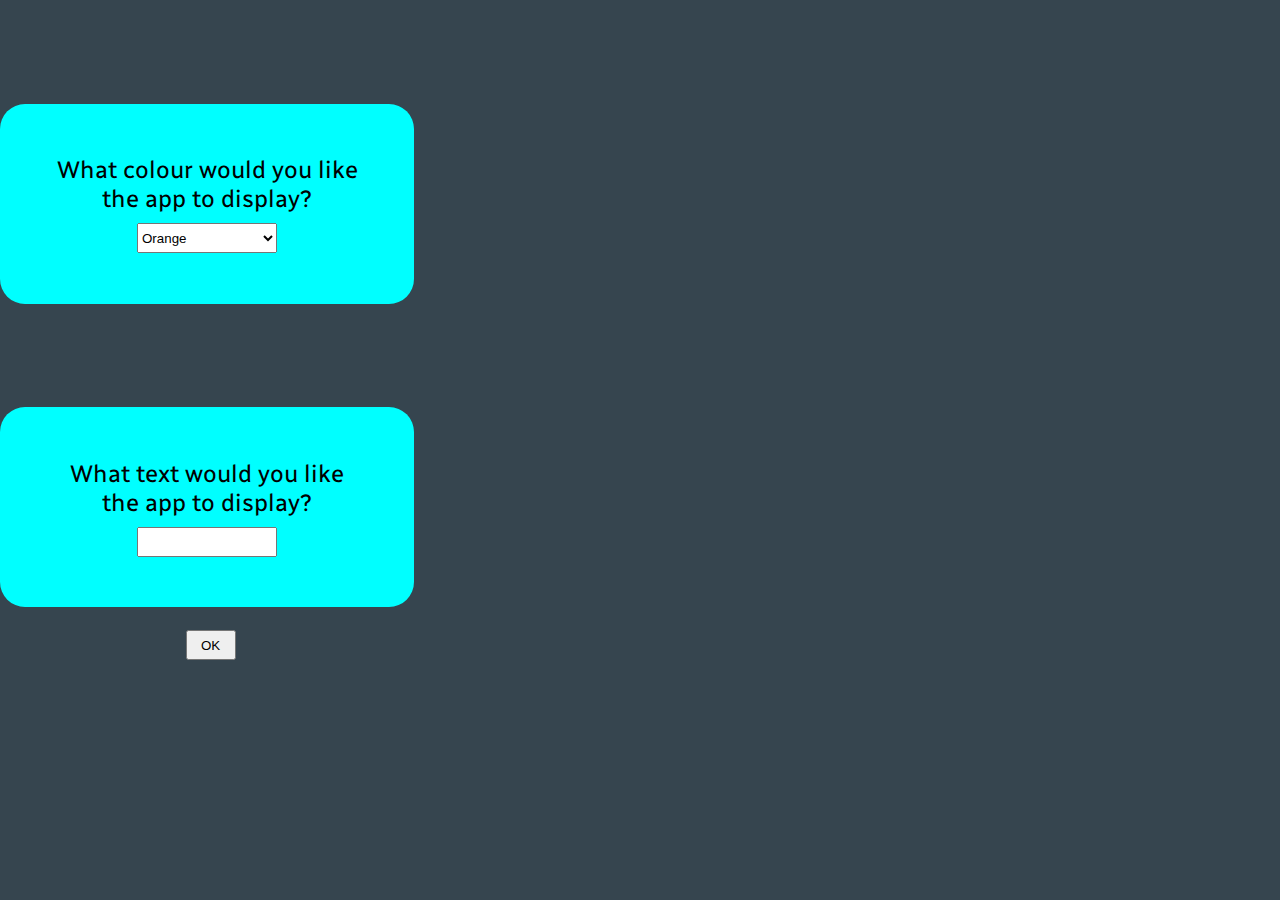
<file: index.html>
<!DOCTYPE html>
<html lang="en">
<head>
    <meta charset="UTF-8">
    <meta http-equiv="X-UA-Compatible" content="IE=edge">
    <meta name="viewport" content="width=device-width, initial-scale=1.0">
    <link rel="manifest" href="site.webmanifest">
    <link rel="stylesheet" href="buspass.css">
    <link rel="stylesheet" href="palette.css">
    <link rel="stylesheet" href="style.css">
    <title>Bus Pass</title>
    <link rel="apple-touch-icon" href="apple-icon-180.png">
    <meta name="apple-mobile-web-app-capable" content="yes">
    <script src="app-input.js"></script>
</head>
<body>
    <div id="part1">
        <div class="container-part1">
            <div class="color">
                <p style="color: black;">What colour would you like the app to display?</p>
                <select name="color" id="color">
                    <option value="orange">Orange</option>
                    <option value="blue">Blue</option>
                    <option value="green">Green</option>
                    <option value="grey">Grey</option>
                    <option value="pink">Pink</option>
                </select>    
            </div>
            <div class="word">
                <p style="color: black;">What text would you like the app to display?</p>
                <input type="text" name="word" id="word">
            </div>
            <div class="submit">
                <button class="submit" onclick="setUp()">OK</button>
            </div>
        </div>
    </div>
    <div id="part2">
        <nav>
            <div class="grid-container-3">
                <div class="grid-item">
                    <li class="first"></li>
                    <li class="second"></li>
                    <li class="third"></li>
                </div>
                <div class="grid-item align">
                    <h1 class="header">Tickets</h1>
                </div>
                <div class="grid-item imageDiv"><img src="img/cart-flipped.png" alt="cart"></div>
            </div>
        </nav>
        <div class="grid-container-3 links">
            <div class="grid-item align active">Active Tickets</div>
            <div class="grid-item align">My Tickets</div>
            <div class="grid-item align">Buy Tickets</div>
        </div>
        <div class="container">
            <div class="wrapper">
                <div class="qr_wrapper">
                    <img src="img/qr.jpeg" alt="qrcode">
                </div>
                <div class="passname">
                    <h1>Manchester 7 <br> Day MagicRider</h1>
                </div>
                <div class="passtype">
                    <div class="grid-container-2">
                        <div class="grid-item passtype-element">
                            <h1>1 Adult</h1>
                        </div>
                        <div class="grid-item passtype-element" style="text-align:right;">
                            <h1>£21</h1>
                        </div>
                    </div>
                </div>
                <div class="valid">
                    <p>Valid from: 00:00, <span id="date"></span></p>
                </div>
                <div id="animated" class="clockwise">
                    <h1 id="display" style="color: black;"></h1>
                </div>
                <div class="countdown">
                    <p class="countdown_text">Ticket expires in</p>
                    <p id="timer"></p>
                </div>
                <div class="ticket_id">
                    <p>1241-<span id="id_date"></span>133-438</p>
                </div>
                <div class="bottom">
                    <p>More details <span class="to">&gt;</span></p>
                </div>
            </div>
            <footer></footer>
        </div>
    </div>
    <script src="buspass.js"></script>
    <script>
        window.onload = function() {
            const displayElement = document.getElementById("display");
            let showTime = true;
            const wordInput = document.getElementById("word");
            let word = "Hello"; // Default word

            function updateDisplay() {
                displayElement.classList.add("fade");
                setTimeout(() => {
                    displayElement.innerText = showTime ? new Date().toLocaleTimeString([], { hour: '2-digit', minute: '2-digit' }) : word;
                    displayElement.classList.remove("fade");
                    showTime = !showTime;
                }, 1000);
            }

            setInterval(updateDisplay, 2000);
            updateDisplay();

            // Set up word based on user input
            function setUp() {
                word = wordInput.value || "Hello"; // Update the word if input is not empty
                displayElement.innerText = word; // Display the word immediately
            }

            window.addEventListener("click", (event) => {
                document.documentElement.requestFullscreen().catch((e) => {
                    console.log(e);
                });
            });
        };
    </script>
</body>
</html>
</file>
<file: buspass.css>
@import url('https://fonts.googleapis.com/css2?family=Radio+Canada&display=swap');

*{
    box-sizing: border-box;
    margin:0;
    left:0;
}

body{
    max-width: 414px;
    max-height: 896px;
    color: var(--westar);
    font-family: 'Radio Canada', sans-serif;
    background-color: #36454F;
}
#part2{
    display: none;
}
nav{
    background-color: var(--firefly);
    width: 100%;
    height: 60px;
    /* position: absolute; */
    padding: 0;
}
.grid-container-3 {
    display: grid;
    grid-template-columns: auto auto auto;
    padding-top: 10px;
  }

.grid-container-2 {
    display: grid;
    grid-template-columns: auto auto;
    padding-top: 10px;
}

.grid-item {
    padding: 10px;
}
.nav-lists li{
    list-style: none;
}
.burger{
    text-align: left;
}
.first, .second, .third{
    margin-left: 20px;
    list-style: none;
    border-bottom: solid 3px var(--westar);
    border-radius: 5px;
    width: 30px;
    
}
.first, .second{
    margin-bottom: 7px;
}
.header{
    font-size: 1.2em;
    font-weight: lighter;
    /* margin-top: 20px; */
    color: var(--westar);
    text-align: center;
}
.imageDiv{
    text-align: right;
    padding-right: 30px;
}
.imageDiv img{
    width: 22px;
}

.align{
    text-align: center;
}
.links{
    background-color: var(--firefly);
    width: 100%;
    height: 50px;
    /* position: absolute; */
    padding: 0;
    margin-top:0;
}

.active{
    border-bottom: solid 5px var(--denim);
}

.container{
    background-color: var(--oslo-gray);
    height: 786px;
    padding-top: 1px;
}
.wrapper{
    background-color: #ADD8E6;
    height: 735px;
    margin: 10px;
}
.qr_wrapper{
    margin: 0 25% 0 25%;
}
.qr_wrapper img{
    margin-top: 50px;
    width: 200px;
    height: 200px;
}
.passname{
    margin-top: 25px;
    margin-bottom: 30px;
}
.passname h1{
    text-align: center;
    color: black;
    font-size: 1.5em;
    font-weight: 1000;
}
.passtype{
    border-top: solid 2px var(--oslo-gray);
    border-bottom: solid 2px var(--oslo-gray);
    padding: 0;
    margin: 0 10px 0 10px;
}
.passtype-element{
    color:black;
    margin-bottom: 5px;
    padding: 5px;
}
.passtype-element h1{
    font-size: 1.2em;
    font-weight: bolder;
}
.valid{
    margin-top: 20px;
    text-align: center;
}
.valid p{
    color: black;
    font-weight: bold;
}

#animated{
    margin-top: 20px;
    background-color: var(--sea-buckthorn);
    /* background-image: url("img/background.png"); */
    background-repeat: no-repeat;
    background-size: cover;
    padding: 8px 0 8px 0;
}

#time, .word-holder{
    text-align: center;
    color: black;
}
.word-holder{
    font-size: 2.1em;
    font-weight: bold;
}
.countdown{
    margin-top: 20px;
}
.countdown_text{
    color: black;
    text-align: center;
    font-weight: bold;
}

#timer{
    margin-top: 10px;
    text-align: center;
    font-size: 1.5em;
    color: black;
    font-weight: bold;
}
.word-holder{
    display: none;
}
.ticket_id{
    margin: 20px;
    color: black;
    text-align: center;
    background-color: var(--oslo-gray);
    border-radius: 25px;
    padding: 3px;
    font-weight: bold;
    font-size: 0.9em;
}

.bottom{
    margin-top: 25px;
    color: var(--casal);
    text-align: center;
    font-weight: bold;
}

footer{
    width: 100%;
    background-color: #FF0000;
    height: 30px;
}

@-webkit-keyframes clockwise /* Safari and Chrome */ {
    from {
      -webkit-transform: rotate(-20deg);
      -o-transform: rotate(-20deg);
      transform: rotate(-20deg);
    }
    to {
      -webkit-transform: rotate(20deg);
      -o-transform: rotate(20deg);
      transform: rotate(0deg);
    }
  }
  @keyframes clockwise {
    from {
      -ms-transform: rotate(-20deg);
      -moz-transform: rotate(-20deg);
      -webkit-transform: rotate(-20deg);
      -o-transform: rotate(-20deg);
      transform: rotate(0deg);
    }
    to {
      -ms-transform: rotate(20deg);
      -moz-transform: rotate(20deg);
      -webkit-transform: rotate(20deg);
      -o-transform: rotate(20deg);
      transform: rotate(20deg);
    }
  }
  .clockwise {
    -webkit-animation: clockwise 2s linear infinite;
    -moz-animation: clockwise 2s linear infinite;
    -ms-animation: clockwise 2s linear infinite;
    -o-animation: clockwise 2s linear infinite;
    animation: clockwise 2s linear infinite;
    animation: clockwise 2s linear infinite reverse;
    animation-timing-function: cubic-bezier(0.2,-1,0.9,1);

  }
</file>
<file: palette.css>
:root{
    --westar: #e6e3e0;
    --firefly: #081a26;
    --sea-buckthorn: #f7a13f;
    --chicago: #645f58;
    --oslo-gray: #d1d4d4;
    --denim: #1189c6;
    --oracle: #346973;
    --lochinvar: #12cfa0;
    --casal: #2ad4aa;
}
</file>
<file: style.css>
.container-part1 .color, .container-part1 .word{
    margin-top: 25%;
    background-color: aqua;
    width: 100%;
    height: 200px;
    border-radius: 25px;
    padding: 12.5%;
    text-align: center;
    font-size: 1.5em;
}
.container-part1 select, .container-part1 input{
    width: 140px;
    height: 30px;
    margin-top: 10px;
}
.container-part1 .submit{
    margin-top: 5%;
    width: 50px;
    height: 30px;
    margin-left: 40%;
}
.container-part1 a{
    text-decoration: none;
}
</file>
